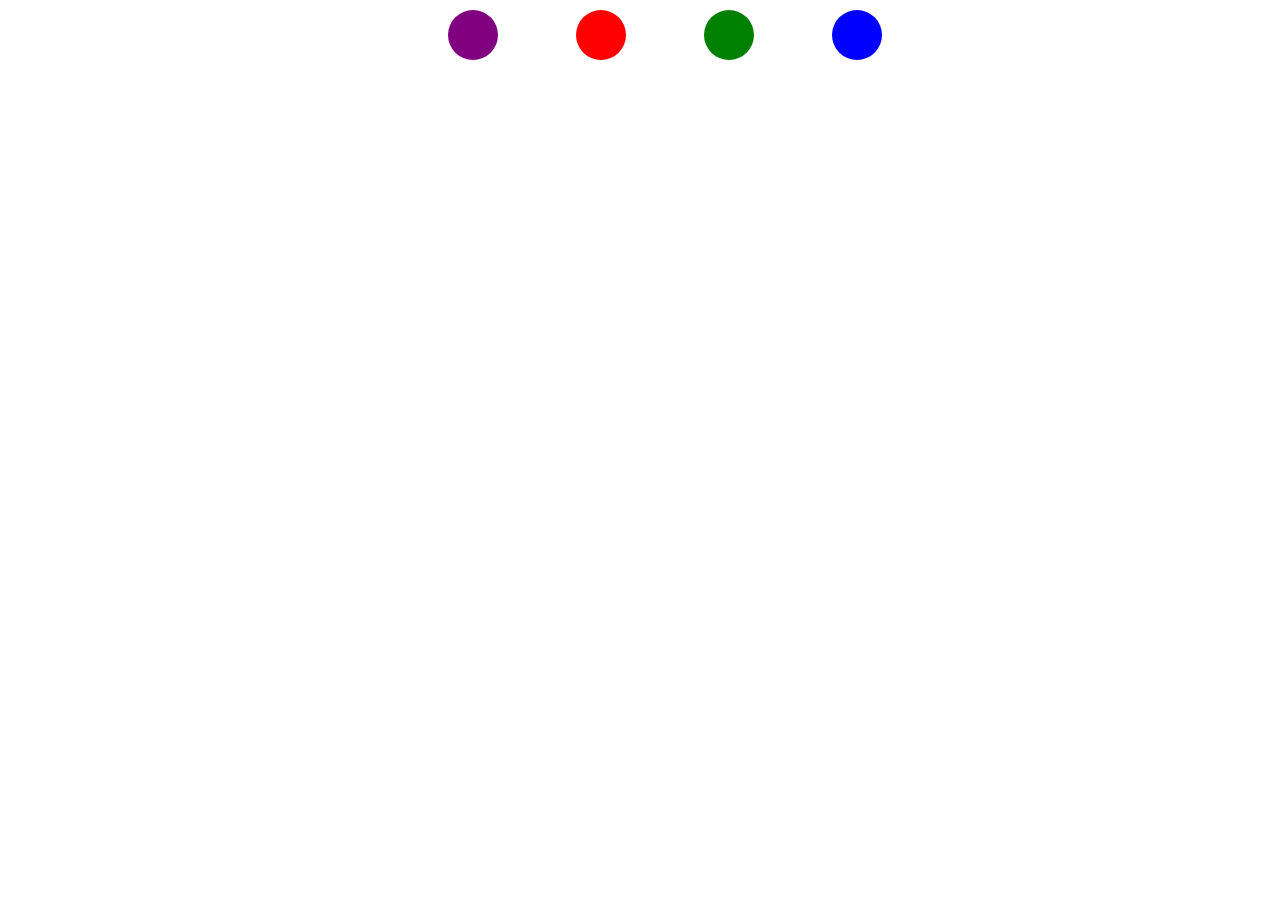
<file: index.html>
<!DOCTYPE html>
<html>
    <head>
        <link rel="stylesheet" href="./css/basic_timing_functions.css"/>
    </head>
    <body>
        <div class="ball" id="ball_1"></div>
        <div class="ball" id="ball_2"></div>
        <div class="ball" id="ball_3"></div>
        <div class="ball" id="ball_4"></div>
    </body>
</html>
</file>
<file: css/basic_timing_functions.css>
.ball {
    width: 50px;
    height: 50px;
    border-radius: 50%;
    animation-name: ballMovement;
    animation-iteration-count: infinite;
  }
  
  #ball_1 {
    background-color: red;
    position: absolute;
    top: 10px;
    left: 45%;
    animation-duration: 2s;
    animation-timing-function: ease;
  }
  
  #ball_2 {
    background-color: green;
    position: absolute;
    top: 10px;
    left: 55%;
    animation-duration: 2s;
    animation-timing-function: ease-in;
  }
  
  #ball_3 {
    background-color: blue;
    position: absolute;
    top: 10px;
    left: 65%;
    animation-duration: 2s;
    animation-timing-function: ease-out;
  }

  #ball_4 {
      background-color: purple;
      position: absolute;
      top: 10px;
      left: 35%;
      animation-duration: 2s;
      animation-timing-function: linear;
  }
  
  @keyframes ballMovement {
    0% {
      top: 10px;
    }
    100% {
      top: 350px;
    }
  }
</file>
